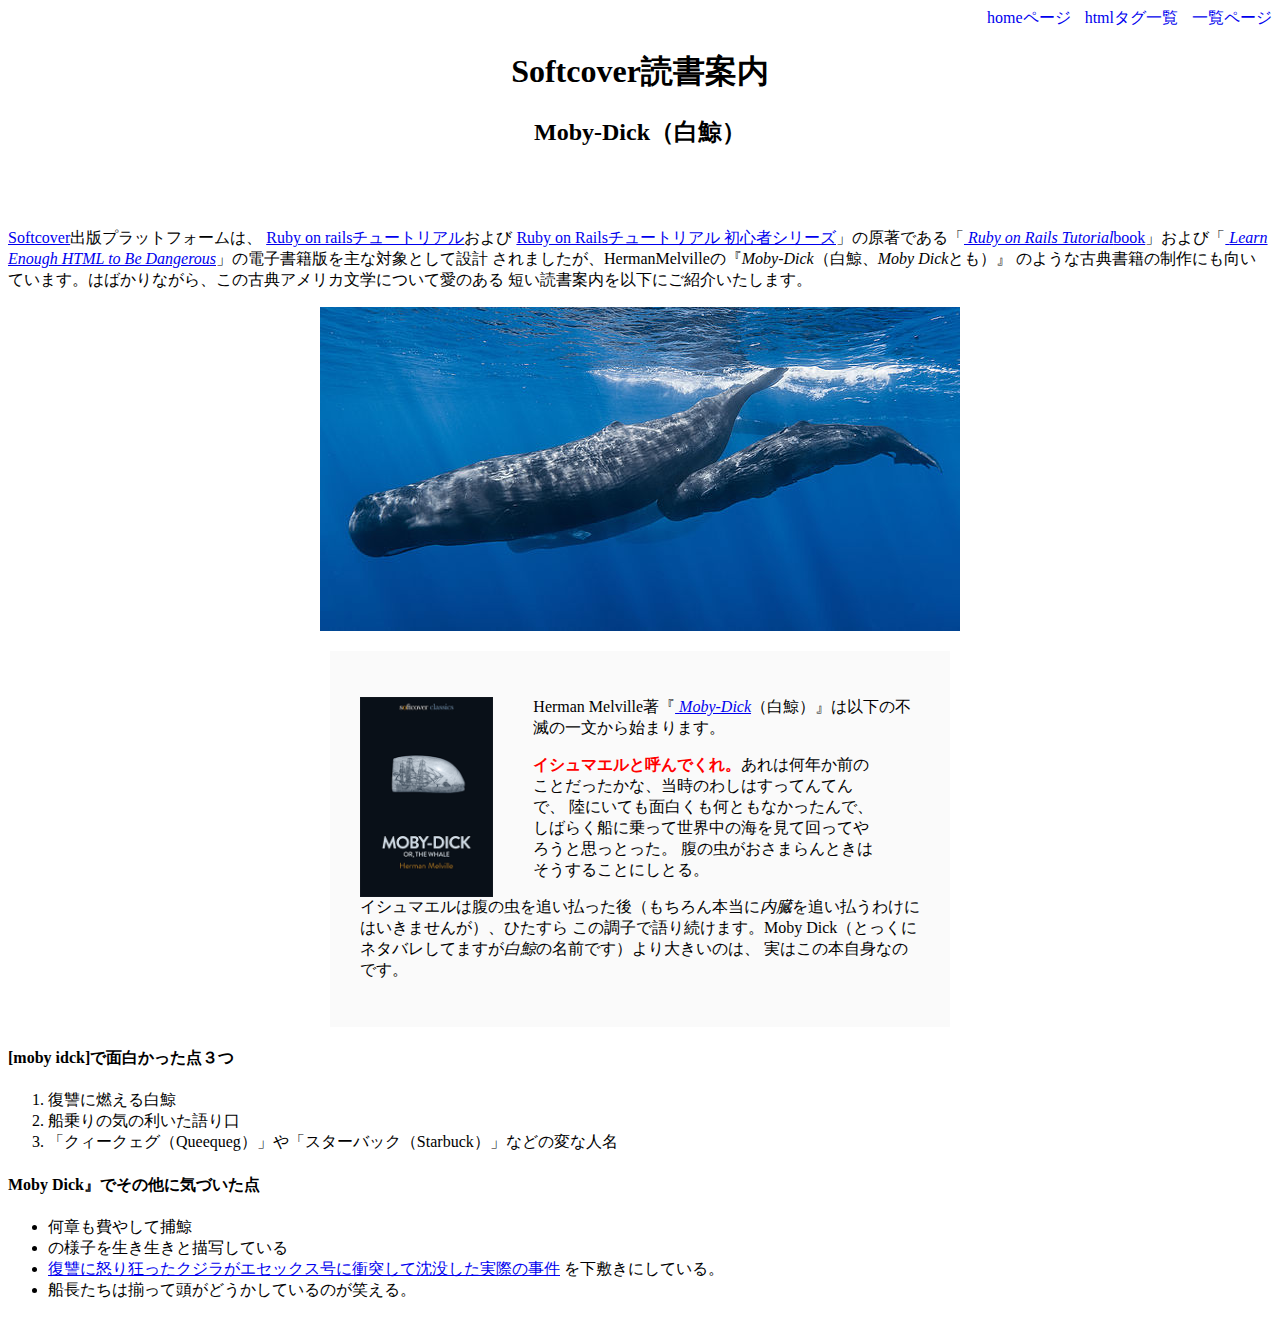
<file: moby_dick.html>
<!DOCTYPE html>
<html lang="ja">
  <head>
    <title>Moby Dick（白鯨）</title>
    <meta charset="utf-8" lang="ja">
    <link rel="stylesheet" href="css/main.css"
  </head>
  <body>
    <div class="nav-menu">
      <a href="index.html" class="nav-spacing image-link">homeページ </a>
      <a href="tags.html" class="nav-spacing image-link">htmlタグ一覧</a>
      <a href="moby_dick.html" class="nav-spacing image-link">一覧ページ</a>
    </div>
    <header class="moby-header">
      <h1>Softcover読書案内</h1>
      <h2>Moby-Dick（白鯨）</h2>
    </header>

    <div>
      <p>
        <a href="https://www.softcover.io/">Softcover</a>出版プラットフォームは、
        <a href="https://railstutorial.jp/">Ruby on railsチュートリアル</a>および
        <a href="https://railstutorial.jp/path">Ruby on Railsチュートリアル
        初心者シリーズ</a>」の原著である「<a href="https://railstutorial.org/book"><em>
          Ruby on Rails Tutorial</em>book</a>」および「<a href="https://learnenough.com/html">
         <em>Learn Enough HTML to Be Dangerous</em></a>」の電子書籍版を主な対象として設計
         されましたが、HermanMelvilleの『<em>Moby-Dick</em>（白鯨、<em>Moby Dick</em>とも）』
         のような古典書籍の制作にも向いています。はばかりながら、この古典アメリカ文学について愛のある
         短い読書案内を以下にご紹介いたします。
      </p>
    </div>

    <a href="https://commons.wikimedia.org/wiki/File:Sperm_whale_pod.jpg">
      <img src="images/sperm_whales.jpg" alt="whele"
          style="display: block; margin: 0 auto;">
    </a>

    <div style="width: 560px; margin: 20px auto; padding: 30px;
          background-color: #fafafa;">
    <p>
      Herman Melville著『<a href="https://www.softcover.io/read/6070fb03/moby-dick"
          target="_blank" rel="noopener">
          <img src="images/moby_dick.png" alt="Mobu-dick" height=200px
          style="float: left; margin-right: 40px;">
        <em>Moby-Dick</em></a>（白鯨）』は以下の不滅の一文から始まります。
    </p>


    <blockquote >
      <p>
        <span class="moby-quote">イシュマエルと呼んでくれ。</span>あれは何年か前のことだったかな、当時のわしはすってんてんで、
          陸にいても面白くも何ともなかったんで、しばらく船に乗って世界中の海を見て回ってやろうと思っとった。
          腹の虫がおさまらんときはそうすることにしとる。
      </p>
    </blockquote>

    <p>
        イシュマエルは腹の虫を追い払った後（もちろん本当に<em>内臓</em>を追い払うわけにはいきませんが）、ひたすら
        この調子で語り続けます。Moby Dick（とっくにネタバレしてますが<em>白鯨</em>の名前です）より大きいのは、
        実はこの本自身なのです。
      </p>
    </div>

    <h4>[moby idck]で面白かった点３つ</h4>

    <ol>
      <li>復讐に燃える白鯨</li>
      <li>船乗りの気の利いた語り口</li>
      <li>「クィークェグ（Queequeg）」や「スターバック（Starbuck）」などの変な人名</li>
    </ol>

    <h4>Moby Dick』でその他に気づいた点</h4>
    <ul>
      <li>何章も費やして捕鯨<li>の様子を生き生きと描写している</li>
      <li><a href="https://en.wikipedia.org/wiki/Essex_(whaleship)"
        target="_blank" relP="noopener">復讐に怒り狂ったクジラがエセックス号に衝突して沈没した実際の事件</a>
       を下敷きにしている。</li>
       <li>船長たちは揃って頭がどうかしているのが笑える。</li>
    </ul>
  </body>
</file>
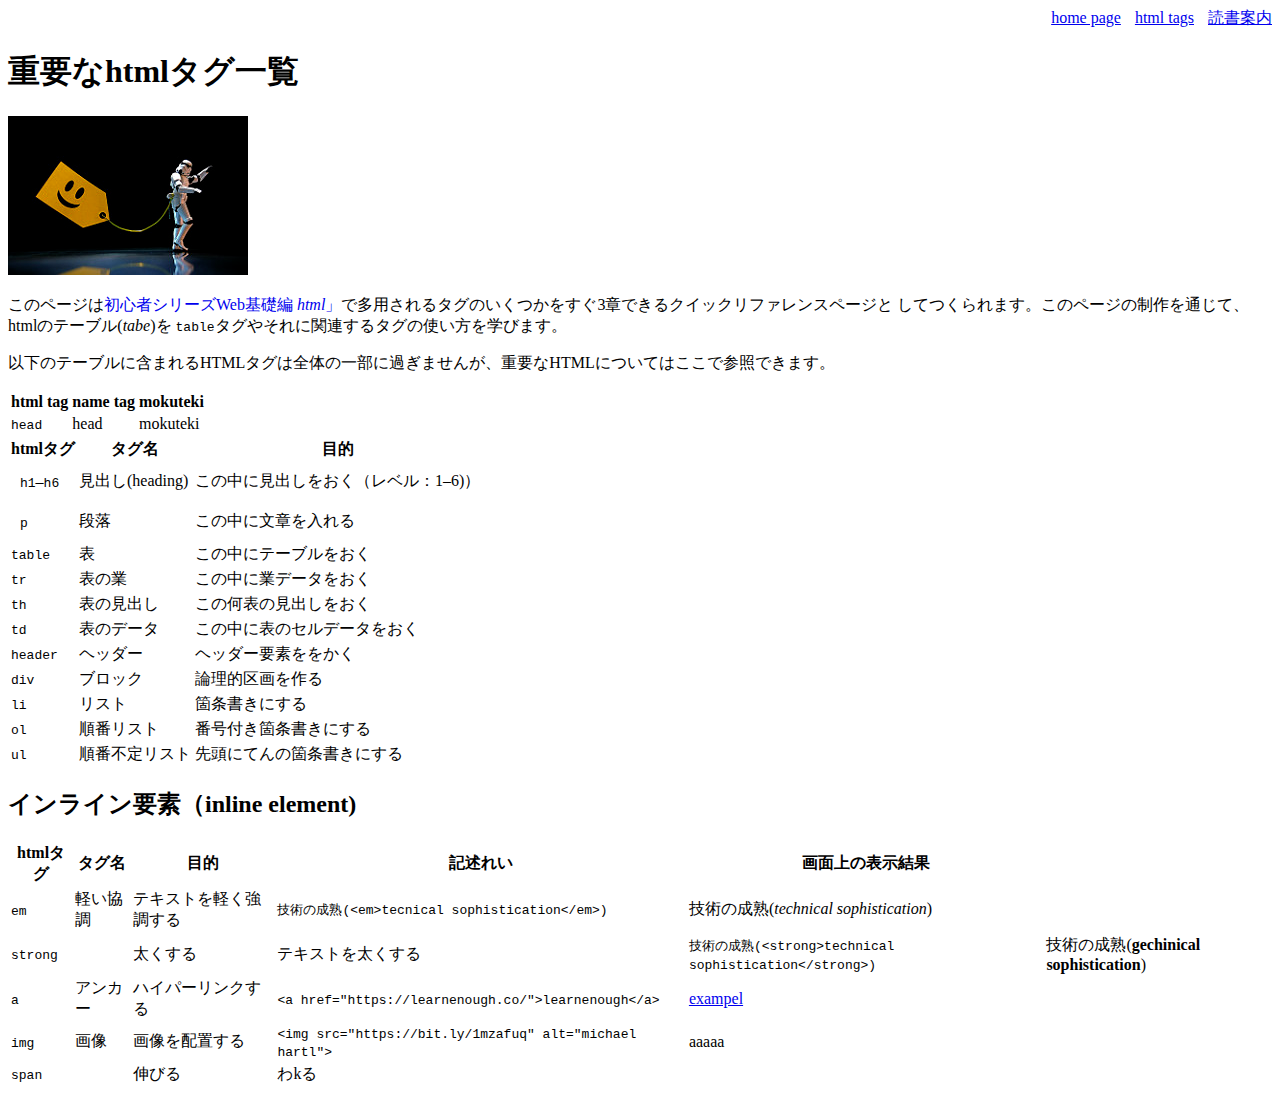
<file: tags.html>
<!DOCTYPE html>
<html lang="ja">
  <head>
    <title>HTMLタグ一覧</title>
    <meta charset="utf-8">
    <link rel="stylesheet" href="css/main.css">
  </head>
  <body>
    <div class="nav-menu">
      <a href="index.html">home page</a>
      <a href="tags.html" class="nav-spacing">html tags</a>
      <a href="moby_dick.html" class="nav-spacing">読書案内</a>
    </div>
    <h1>重要なhtmlタグ一覧</h1>
    <a href="https://www.flickr.com/photos/jdhancock/3814523970">
      <img src="images/storm_trooper_tagged.jpg" alt="タグ付きストームトルーパー" class="image-link">
    </a>
    <p>
      このページは<a href="https://railstutorial.jp/web_basics" class="image-link">初心者シリーズWeb基礎編
      <em>html</em>」</a>で多用されるタグのいくつかをすぐ3章できるクイックリファレンスページと
      してつくられます。このページの制作を通じて、htmlのテーブル(<em>tabe</em>)を
      <code>table</code>タグやそれに関連するタグの使い方を学びます。
    </p>
    <p>
      以下のテーブルに含まれるHTMLタグは全体の一部に過ぎませんが、重要なHTMLについてはここで参照できます。
    </p>
    <table>
      <tr>
        <th>html tag</th>
        <th>name tag</th>
        <th>mokuteki</th>
      </tr>
      <tr>
        <td><code>head</code></td>
        <td>head</td>
        <td>mokuteki</td>
      </tr>
    </table>
    <table>
      <tr>
        <th>htmlタグ</th>
        <th>タグ名</th>
        <th>目的</th>
      </tr>
      <tr>
        <td class="tag-spacing"><code>h1</code>&ndash;<code>h6</code></td>
        <td>見出し(heading)</td>
        <td>この中に見出しをおく（レベル：1&ndash;6)）</td>
      </tr>
      <tr>
        <td class="tag-spacing"><code>p</code></td>
        <td>段落</td>
        <td>この中に文章を入れる</td>
      </tr>
      <tr>
        <td><code>table</code></td>
        <td>表</td>
        <td>この中にテーブルをおく</td>
      </tr>
      <tr>
        <td><code>tr</code></td>
        <td>表の業</td>
        <td>この中に業データをおく</td>
      </tr>
      <tr>
        <td><code>th</code></td>
        <td>表の見出し</td>
        <td>この何表の見出しをおく</td>
      </tr>
      <tr>
        <td><code>td</code></td>
        <td>表のデータ</td>
        <td>この中に表のセルデータをおく</td>
      </tr>
      <tr>
        <td><code>header</code></td>
        <td>ヘッダー</td>
        <td>ヘッダー要素ををかく</td>
      </tr>
      <tr>
        <td><code>div</code></td>
        <td>ブロック</td>
        <td>論理的区画を作る</td>
      </tr>
      <tr>
        <td><code>li</code></td>
        <td>リスト</td>
        <td>箇条書きにする</td>
      </tr>
      <tr>
        <td><code>ol</code></td>
        <td>順番リスト</td>
        <td>番号付き箇条書きにする</td>
      </tr>
      <tr>
        <td><code>ul</code></td>
        <td>順番不定リスト</td>
        <td>先頭にてんの箇条書きにする</td>
      </tr>
    </table>

    <h2>インライン要素（inline element)</h2>

    <table>
      <tr>
        <th>htmlタグ</th>
        <th>タグ名</th>
        <th>目的</th>
        <th>記述れい</th>
        <th>画面上の表示結果</th>
      </tr>
      <tr>
        <td><code>em</code></td>
        <td>軽い協調</td>
        <td>テキストを軽く強調する</td>
        <td><code>技術の成熟(&lt;em&gt;tecnical sophistication&lt;/em&gt;)</code></td>
        <td>技術の成熟(<em>technical sophistication</em>)</td>
      </tr>
      <tr>
        <td><code>strong</code><td>
        <td>太くする</td>
        <td>テキストを太くする</td>
        <td><code>技術の成熟(&lt;strong&gt;technical sophistication&lt;/strong&gt;)</code></td>
        <td>技術の成熟(<strong>gechinical sophistication</strong>)</td>
      </tr>
      <tr>
        <td><code>a</code></td>
        <td>アンカー</td>
        <td>ハイパーリンクする</td>
        <td>
          <code>
            &lt;a href="https://learnenough.co/"&gt;learnenough&lt;/a&gt;
          </code>
        </td>
        <td><a href="https://example.com">exampel</a></td>
      </tr>
      <tr>
        <td><code>img</code></td>
        <td>画像</td>
        <td>画像を配置する</td>

        <td>
          <code>
            &lt;img src="https://bit.ly/1mzafuq" alt="michael hartl"&gt;
          </code>
        </td>
        <td>aaaaa</td>
      </tr>
      <tr>
        <td><code>span</code><td>
        <td>伸びる</td>
        <td>わkる</td>
        <td><code></code></td>
        <td></td>
      </tr>
    </table>
  </body>
</html>
</file>
<file: css/main.css>
.nav-menu {
   text-align: right;
}
.nav-spacing {
   margin: 0 0 0 10px;
}
.image-link {
  text-decoration-line: none;
}
.tag-spacing {
  padding: 10px;
}
.moby-header {
  text-align: center;
  margin: 0 0 80px;
}
.moby-quote {
  style="font-style: italic;
  font-size: 20px;
  font-weight: bold;
  color: red;
}
</file>
